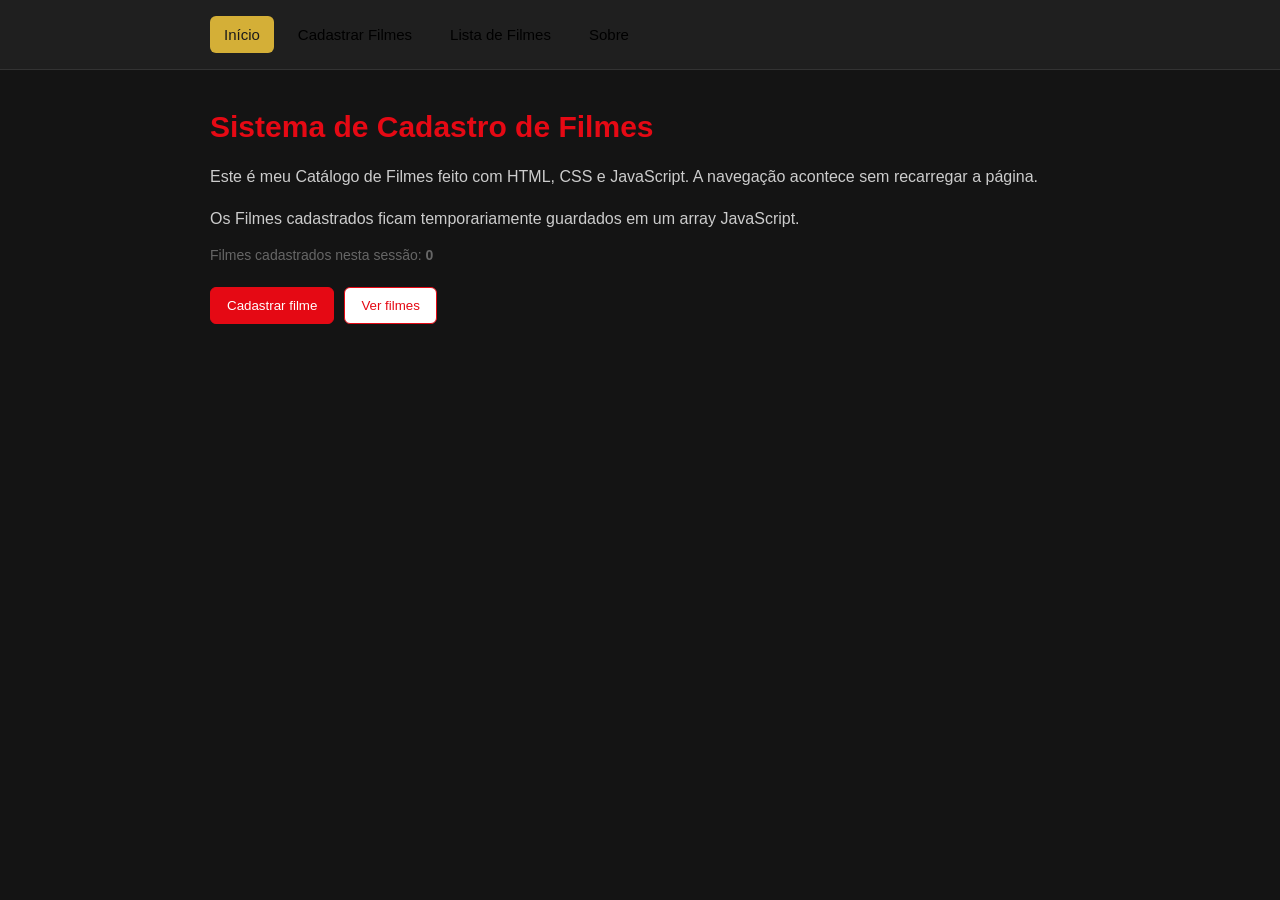
<file: index.html>
<!DOCTYPE html>
<html lang="pt-BR">
<head>
  <meta charset="UTF-8" />
  <meta name="viewport" content="width=device-width, initial-scale=1.0" />
  <title>SPA - Catálogo de Filmes</title>
  <link rel="stylesheet" href="css/style.css" />
</head>
<body>
  <header>
    <nav>
      <button data-rota="inicio" class="ativo">Início</button>
      <button data-rota="cadastro">Cadastrar Filmes</button>
      <button data-rota="lista">Lista de Filmes</button>
      <button data-rota="sobre">Sobre</button>
    </nav>
  </header>

  <main id="app"></main>

  <script src="js/app.js"></script>
</body>
</html>
</file>
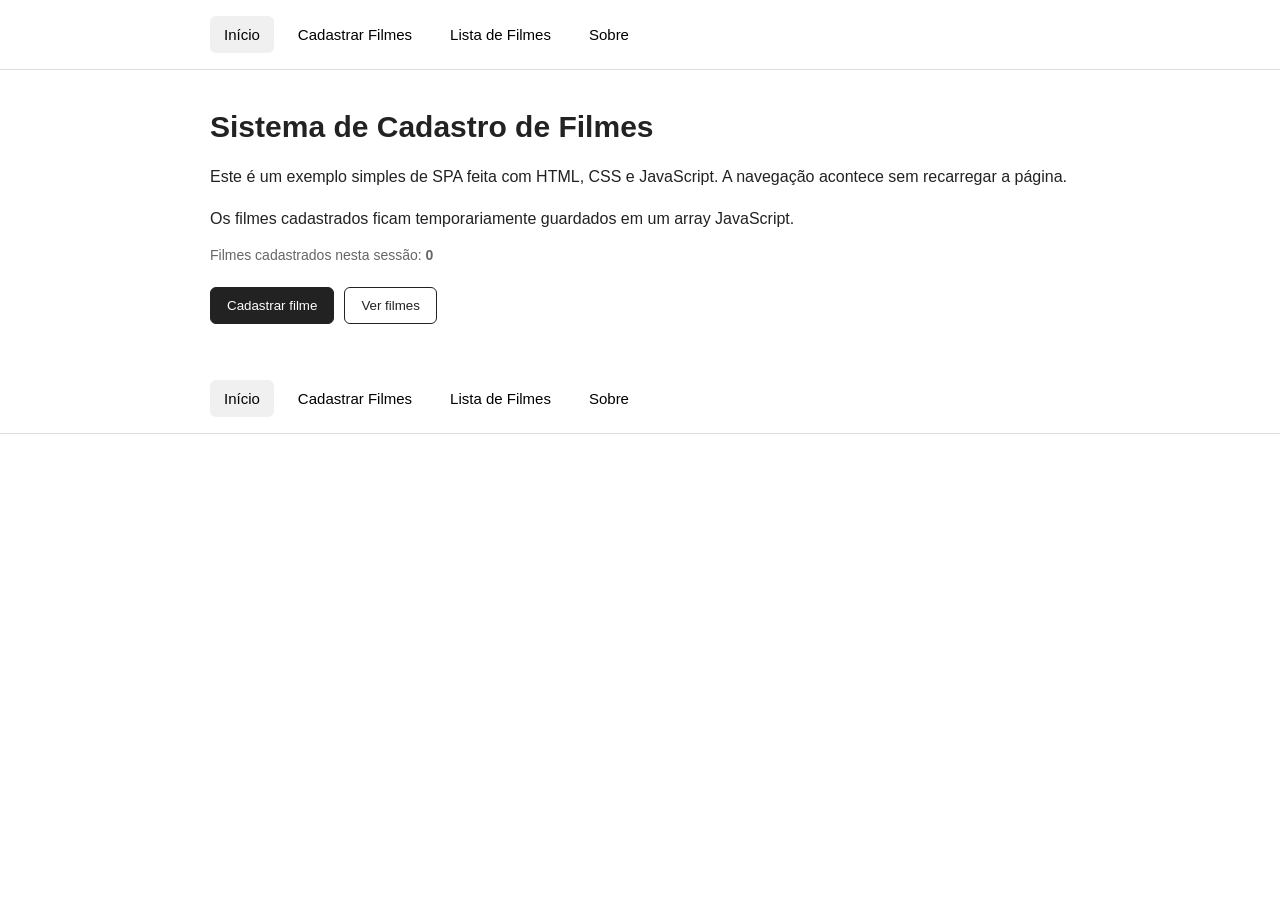
<file: Untitled-1.html>
<!DOCTYPE html>
<html lang="pt-BR">
<head>
  <meta charset="UTF-8" />
  <meta name="viewport" content="width=device-width, initial-scale=1.0" />
  <title>SPA - Cadastro de Filmes</title>
  <style>
    * { box-sizing: border-box; }

    body {
      margin: 0;
      font-family: Arial, Helvetica, sans-serif;
      background: #ffffff;
      color: #222;
    }

    header {
      border-bottom: 1px solid #ddd;
      background: #fff;
    }

    nav {
      max-width: 900px;
      margin: 0 auto;
      display: flex;
      gap: 10px;
      padding: 16px 20px;
      flex-wrap: wrap;
    }

    nav button {
      border: 0;
      background: transparent;
      padding: 10px 14px;
      cursor: pointer;
      font-size: 15px;
      border-radius: 6px;
    }

    nav button:hover,
    nav button.ativo {
      background: #f0f0f0;
    }

    main {
      max-width: 900px;
      margin: 0 auto;
      padding: 40px 20px;
    }

    h1 {
      margin-top: 0;
      font-size: 30px;
    }

    p {
      line-height: 1.6;
    }

    .acoes {
      margin-top: 24px;
      display: flex;
      gap: 10px;
      flex-wrap: wrap;
    }

    .botao {
      border: 1px solid #222;
      background: #222;
      color: white;
      padding: 10px 16px;
      cursor: pointer;
      border-radius: 6px;
    }

    .botao.secundario {
      background: white;
      color: #222;
    }

    form {
      max-width: 500px;
    }

    .campo {
      margin-bottom: 16px;
    }

    label {
      display: block;
      font-weight: bold;
      margin-bottom: 6px;
    }

    input {
      width: 100%;
      padding: 10px;
      border: 1px solid #bbb;
      border-radius: 6px;
      font-size: 15px;
    }

    table {
      width: 100%;
      border-collapse: collapse;
      margin-top: 20px;
    }

    th, td {
      text-align: left;
      padding: 12px;
      border-bottom: 1px solid #ddd;
    }

    th {
      background: #f7f7f7;
    }

    .excluir {
      border: 1px solid #c33;
      color: #c33;
      background: white;
      padding: 7px 10px;
      border-radius: 5px;
      cursor: pointer;
    }

    .mensagem {
      margin-top: 14px;
      padding: 10px;
      background: #f4f4f4;
      border-radius: 6px;
    }

    .vazio {
      margin-top: 20px;
      padding: 20px;
      border: 1px dashed #bbb;
      border-radius: 6px;
      color: #666;
    }

    .contador {
      margin-top: 10px;
      font-size: 14px;
      color: #666;
    }
  </style>
</head>
<body>
  <header>
    <nav>
      <button data-rota="inicio" class="ativo">Início</button>
      <button data-rota="cadastro">Cadastrar Filmes</button>
      <button data-rota="lista">Lista de Filmes</button>
      <button data-rota="sobre">Sobre</button>
    </nav>
  </header>

  <main id="app"></main>

  <script>
    // Os dados ficam apenas na memória.
    // Se a página for atualizada, eles serão apagados.
    const filmes = [];

    const app = document.querySelector("#app");
    const botoesMenu = document.querySelectorAll("nav button");

    function marcarMenuAtivo(rota) {
      botoesMenu.forEach(botao => {
        botao.classList.toggle("ativo", botao.dataset.rota === rota);
      });
    }

    function irPara(rota) {
      marcarMenuAtivo(rota);

      if (rota === "inicio") mostrarInicio();
      if (rota === "cadastro") mostrarCadastro();
      if (rota === "lista") mostrarLista();
      if (rota === "sobre") mostrarSobre();
    }

    function mostrarInicio() {
      app.innerHTML = `
        <h1>Sistema de Cadastro de Filmes</h1>
        <p>
          Este é um exemplo simples de SPA feita com HTML, CSS e JavaScript.
          A navegação acontece sem recarregar a página.
        </p>

        <p>
          Os filmes cadastrados ficam temporariamente guardados em um array JavaScript.
        </p>

        <div class="contador">
          Filmes cadastrados nesta sessão: <strong>${filmes.length}</strong>
        </div>

        <div class="acoes">
          <button class="botao" id="btnCadastrar">Cadastrar filme</button>
          <button class="botao secundario" id="btnVerFilmes">Ver filmes</button>
        </div>
      `;

      document.querySelector("#btnCadastrar")
        .addEventListener("click", () => irPara("cadastro"));

      document.querySelector("#btnVerFilmes")
        .addEventListener("click", () => irPara("lista"));
    }

    function mostrarCadastro() {
      app.innerHTML = `
        <h1>Cadastrar Filme</h1>

        <form id="formFilme">
          <div class="campo">
            <label for="titulo">Título</label>
            <input id="titulo" type="text" placeholder="Digite o título do filme" required />
          </div>

          <div class="campo">
            <label for="nome">Nome</label>
            <input id="genero" type="text" placeholder="Digite o Nome do filme" required />
          </div>

          <div class="campo">
            <label for="nome">Nome</label>
            <input id="ano" type="text" placeholder="Digite o ano do filme" required />
          </div>

          <button class="botao" type="submit">Salvar filme</button>
          <div id="mensagem"></div>
        </form>
      `;

      document.querySelector("#formFilme").addEventListener("submit", function(evento) {
        evento.preventDefault();

        const titulo = document.querySelector("#titulo").value.trim();
        const genero = document.querySelector("#genero").value.trim();
        const ano = document.querySelector("#ano").value.trim();

        filmes.push({
          nome,
          genero,
          lancamento
        });

        document.querySelector("#mensagem").innerHTML =
          `<div class="mensagem">Filme cadastrado com sucesso.</div>`;

        evento.target.reset();
      });
    }

    function mostrarLista() {
      app.innerHTML = `
        <h1>Lista de Filmes</h1>
        <p>Esta tabela é criada dinamicamente pelo JavaScript a partir do array de filmes.</p>
        <div id="conteudoLista"></div>
      `;

      renderizarTabela();
    }

    function renderizarTabela() {
      const conteudo = document.querySelector("#conteudoLista");

      if (filmes.length === 0) {
        conteudo.innerHTML = `
          <div class="vazio">
            Nenhum filme cadastrado ainda.
          </div>
        `;
        return;
      }

      let linhas = "";

      filmes.forEach((filme, indice) => {
        linhas += `
          <tr>
            <td>${filme.Nome}</td>
            <td>${filme.genero}</td>
            <td>${filme.lancamento}</td>
            <td>
              <button class="excluir" data-indice="${indice}">Excluir</button>
            </td>
          </tr>
        `;
      });

      conteudo.innerHTML = `
        <table>
          <thead>
            <tr>
              <th>Nome</th>
              <th>Gênero</th>
              <th>Lançamento</th>
              <th>Ações</th>
            </tr>
          </thead>
          <tbody>
            ${linhas}
          </tbody>
        </table>
      `;

      document.querySelectorAll(".excluir").forEach(botao => {
        botao.addEventListener("click", function() {
          const indice = Number(this.dataset.indice);
          filmes.splice(indice, 1);
          renderizarTabela();
        });
      });
    }

    function mostrarSobre() {
      app.innerHTML = `
        <h1>Sobre o projeto</h1>
        <p>
          Este exemplo foi criado para demonstrar uma Single Page Application simples.
        </p>
        <p>
          Existe apenas um arquivo HTML. Ao clicar nas opções do menu,
          o JavaScript modifica o conteúdo do elemento <strong>#app</strong>.
        </p>
        <p>
          O projeto também demonstra cadastro em array, manipulação do DOM,
          eventos de clique, envio de formulário, listagem e exclusão.
        </p>
      `;
    }

    botoesMenu.forEach(botao => {
      botao.addEventListener("click", () => {
        irPara(botao.dataset.rota);
      });
    });

    mostrarInicio();
  </script>
</body>
</html>
<!DOCTYPE html>
<html lang="pt-BR">
<head>
  <meta charset="UTF-8" />
  <meta name="viewport" content="width=device-width, initial-scale=1.0" />
  <title>SPA - Cadastro de Filmes</title>
  <style>
    * { box-sizing: border-box; }

    body {
      margin: 0;
      font-family: Arial, Helvetica, sans-serif;
      background: #ffffff;
      color: #222;
    }

    header {
      border-bottom: 1px solid #ddd;
      background: #fff;
    }

    nav {
      max-width: 900px;
      margin: 0 auto;
      display: flex;
      gap: 10px;
      padding: 16px 20px;
      flex-wrap: wrap;
    }

    nav button {
      border: 0;
      background: transparent;
      padding: 10px 14px;
      cursor: pointer;
      font-size: 15px;
      border-radius: 6px;
    }

    nav button:hover,
    nav button.ativo {
      background: #f0f0f0;
    }

    main {
      max-width: 900px;
      margin: 0 auto;
      padding: 40px 20px;
    }

    h1 {
      margin-top: 0;
      font-size: 30px;
    }

    p {
      line-height: 1.6;
    }

    .acoes {
      margin-top: 24px;
      display: flex;
      gap: 10px;
      flex-wrap: wrap;
    }

    .botao {
      border: 1px solid #222;
      background: #222;
      color: white;
      padding: 10px 16px;
      cursor: pointer;
      border-radius: 6px;
    }

    .botao.secundario {
      background: white;
      color: #222;
    }

    form {
      max-width: 500px;
    }

    .campo {
      margin-bottom: 16px;
    }

    label {
      display: block;
      font-weight: bold;
      margin-bottom: 6px;
    }

    input {
      width: 100%;
      padding: 10px;
      border: 1px solid #bbb;
      border-radius: 6px;
      font-size: 15px;
    }

    table {
      width: 100%;
      border-collapse: collapse;
      margin-top: 20px;
    }

    th, td {
      text-align: left;
      padding: 12px;
      border-bottom: 1px solid #ddd;
    }

    th {
      background: #f7f7f7;
    }

    .excluir {
      border: 1px solid #c33;
      color: #c33;
      background: white;
      padding: 7px 10px;
      border-radius: 5px;
      cursor: pointer;
    }

    .mensagem {
      margin-top: 14px;
      padding: 10px;
      background: #f4f4f4;
      border-radius: 6px;
    }

    .vazio {
      margin-top: 20px;
      padding: 20px;
      border: 1px dashed #bbb;
      border-radius: 6px;
      color: #666;
    }

    .contador {
      margin-top: 10px;
      font-size: 14px;
      color: #666;
    }
  </style>
</head>
<body>
  <header>
    <nav>
      <button data-rota="inicio" class="ativo">Início</button>
      <button data-rota="cadastro">Cadastrar Filmes</button>
      <button data-rota="lista">Lista de Filmes</button>
      <button data-rota="sobre">Sobre</button>
    </nav>
  </header>

  <main id="app"></main>

  <script>
    // Os dados ficam apenas na memória.
    // Se a página for atualizada, eles serão apagados.
    const filmes = [];

    const app = document.querySelector("#app");
    const botoesMenu = document.querySelectorAll("nav button");

    function marcarMenuAtivo(rota) {
      botoesMenu.forEach(botao => {
        botao.classList.toggle("ativo", botao.dataset.rota === rota);
      });
    }

    function irPara(rota) {
      marcarMenuAtivo(rota);

      if (rota === "inicio") mostrarInicio();
      if (rota === "cadastro") mostrarCadastro();
      if (rota === "lista") mostrarLista();
      if (rota === "sobre") mostrarSobre();
    }

    function mostrarInicio() {
      app.innerHTML = `
        <h1>Sistema de Cadastro de Filmes</h1>
        <p>
          Este é um exemplo simples de SPA feita com HTML, CSS e JavaScript.
          A navegação acontece sem recarregar a página.
        </p>

        <p>
          Os filmes cadastrados ficam temporariamente guardados em um array JavaScript.
        </p>

        <div class="contador">
          Filmes cadastrados nesta sessão: <strong>${filmes.length}</strong>
        </div>

        <div class="acoes">
          <button class="botao" id="btnCadastrar">Cadastrar filme</button>
          <button class="botao secundario" id="btnVerFilmes">Ver filmes</button>
        </div>
      `;

      document.querySelector("#btnCadastrar")
        .addEventListener("click", () => irPara("cadastro"));

      document.querySelector("#btnVerFilmes")
        .addEventListener("click", () => irPara("lista"));
    }

    function mostrarCadastro() {
      app.innerHTML = `
        <h1>Cadastrar Filme</h1>

        <form id="formFilme">
          <div class="campo">
            <label for="nome">Nome</label>
            <input id="nome" type="text" placeholder="Digite o nome do Filme" required />
          </div>

          <div class="campo">
            <label for="genero">Gênero</label>
            <input id="genero" type="text" placeholder="Digite o gênero do filme" required />
          </div>

          <div class="campo">
            <label for="lancamento">Ano</label>
            <input id="lancamento" type="text" placeholder="Digite o lançamento do filme" required />
          </div>

          <button class="botao" type="submit">Salvar filme</button>
          <div id="mensagem"></div>
        </form>
      `;

      document.querySelector("#formFilme").addEventListener("submit", function(evento) {
        evento.preventDefault();

        const titulo = document.querySelector("#titulo").value.trim();
        const genero = document.querySelector("#genero").value.trim();
        const ano = document.querySelector("#ano").value.trim();

        filmes.push({
          titulo,
          genero,
          ano
        });

        document.querySelector("#mensagem").innerHTML =
          `<div class="mensagem">Filme cadastrado com sucesso.</div>`;

        evento.target.reset();
      });
    }

    function mostrarLista() {
      app.innerHTML = `
        <h1>Lista de Filmes</h1>
        <p>Esta tabela é criada dinamicamente pelo JavaScript a partir do array de filmes.</p>
        <div id="conteudoLista"></div>
      `;

      renderizarTabela();
    }

    function renderizarTabela() {
      const conteudo = document.querySelector("#conteudoLista");

      if (filmes.length === 0) {
        conteudo.innerHTML = `
          <div class="vazio">
            Nenhum filme cadastrado ainda.
          </div>
        `;
        return;
      }

      let linhas = "";

      filmes.forEach((filme, indice) => {
        linhas += `
          <tr>
            <td>${filme.titulo}</td>
            <td>${filme.genero}</td>
            <td>${filme.ano}</td>
            <td>
              <button class="excluir" data-indice="${indice}">Excluir</button>
            </td>
          </tr>
        `;
      });

      conteudo.innerHTML = `
        <table>
          <thead>
            <tr>
              <th>Título</th>
              <th>Gênero</th>
              <th>Ano</th>
              <th>Ações</th>
            </tr>
          </thead>
          <tbody>
            ${linhas}
          </tbody>
        </table>
      `;

      document.querySelectorAll(".excluir").forEach(botao => {
        botao.addEventListener("click", function() {
          const indice = Number(this.dataset.indice);
          filmes.splice(indice, 1);
          renderizarTabela();
        });
      });
    }

    function mostrarSobre() {
      app.innerHTML = `
        <h1>Sobre o projeto</h1>
        <p>
          Este exemplo foi criado para demonstrar uma Single Page Application simples.
        </p>
        <p>
          Existe apenas um arquivo HTML. Ao clicar nas opções do menu,
          o JavaScript modifica o conteúdo do elemento <strong>#app</strong>.
        </p>
        <p>
          O projeto também demonstra cadastro em array, manipulação do DOM,
          eventos de clique, envio de formulário, listagem e exclusão.
        </p>
      `;
    }

    botoesMenu.forEach(botao => {
      botao.addEventListener("click", () => {
        irPara(botao.dataset.rota);
      });
    });

    mostrarInicio();
  </script>
</body>
</html>
</file>
<file: css/style.css>
* { box-sizing: border-box; }

body {
  margin: 0;
  font-family: Arial, Helvetica, sans-serif;
  background: #141414;
  color: #f0f0f0;
}

header {
  border-bottom: 1px solid #333;
  background: #1f1f1f;
}

nav {
  max-width: 900px;
  margin: 0 auto;
  display: flex;
  gap: 10px;
  padding: 16px 20px;
  flex-wrap: wrap;
}

nav button {
  border: 0;
  background: transparent;
  padding: 10px 14px;
  cursor: pointer;
  font-size: 15px;
  border-radius: 6px;
}

nav button:hover,
nav button.ativo {
  background: #D4AF37;
  color: #1a1a1a;
}

main {
  max-width: 900px;
  margin: 0 auto;
  padding: 40px 20px;
}

h1 {
  margin-top: 0;
  font-size: 30px;
  color: #e50914
}

p {
  line-height: 1.6;
  color: #cccccc;
}

.acoes {
  margin-top: 24px;
  display: flex;
  gap: 10px;
  flex-wrap: wrap;
}

.botao {
  border: 1px solid #e50914;
  background: #e50914;
  color: white;
  padding: 10px 16px;
  cursor: pointer;
  border-radius: 6px;
}

.botao.secundario {
  background: rgb(255, 255, 255);
  color: #e50914;
}

form {
  max-width: 500px;
}

.campo {
  margin-bottom: 16px;
}

label {
  display: block;
  font-weight: bold;
  margin-bottom: 6px;
}

input {
  width: 100%;
  padding: 10px;
  border: 1px solid #bbb;
  border-radius: 6px;
  font-size: 15px;
}

table {
  width: 100%;
  border-collapse: collapse;
  margin-top: 20px;
}

th, td {
  text-align: left;
  padding: 12px;
  border-bottom: 1px solid #ddd;
}

th {
  background: #E50914;
}

.excluir {
  border: 1px solid #c33;
  color: #c33;
  background: white;
  padding: 7px 10px;
  border-radius: 5px;
  cursor: pointer;
}

.mensagem {
  margin-top: 14px;
  padding: 10px;
  background: #D4AF37;
  border-radius: 6px;
}

.vazio {
  margin-top: 20px;
  padding: 20px;
  border: 1px dashed #bbb;
  border-radius: 6px;
  color: #666;
}

.contador {
  margin-top: 10px;
  font-size: 14px;
  color: #666;
}
.contador {
  margin-top: 10px;
  font-size: 14px;
  color: #666;
}
</file>
